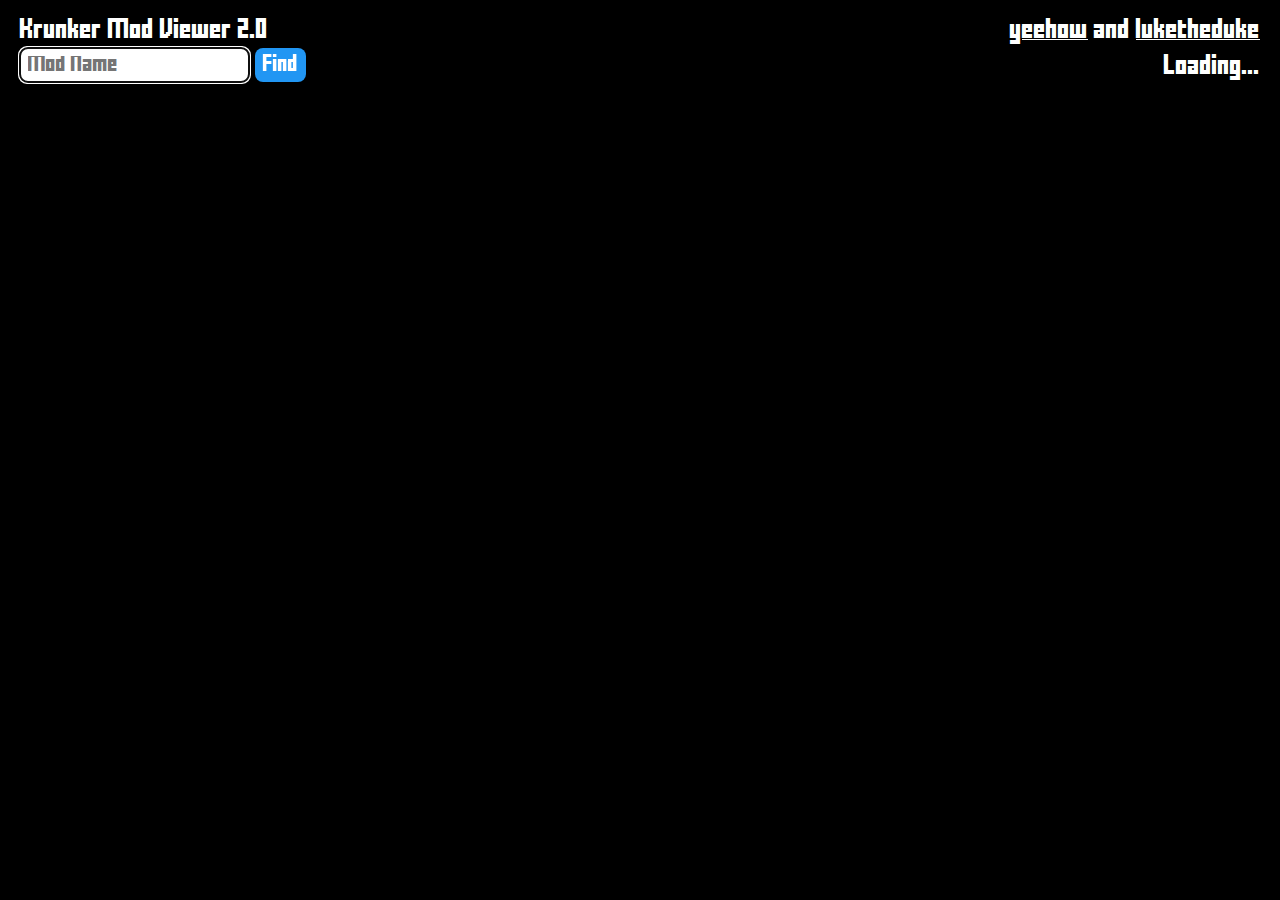
<file: mod/index.html>
<!DOCTYPE html>
<html lang="en">

<head>
    <meta charset="UTF-8">
    <meta name="viewport" content="width=device-width, initial-scale=1.0">
    <meta http-equiv="X-UA-Compatible" content="ie=edge">
    <title>Krunker Mod Viewer</title>
    <style>
        @font-face {
            font-family: 'gamefont';
            src: url('./font2.ttf');
        }

        body {
            background: black;
        }

        html,
        body,
        input,
        button {
            font-family: 'gamefont' !important;
        }

        body {
            margin: 0;
        }

        a {
            color: white;
        }

        .mod {
            padding: 4px;
            border: 4px solid #aaa;
            border-radius: 4px;
            width: 275px;
            margin: 5px;
            display: flex;
            flex-direction: column;
        }

        .mod p {
            margin-bottom: 0;
            color: rgba(0, 0, 0, .6);
        }

        .mod span {
            color: #fffa;
        }

        img {
            height: 125px;
            width: inherit;
            object-fit: cover;
            z-index: 1;
        }

        #header {
            padding: 20px;
            margin-bottom: 20px;
            color: white;
        }

        #header1 {
            display: flex;
        }

        #header>p>a {
            float: right;
        }

        p {
            margin-top: 0;
            margin-bottom: 6px;
        }

        #list {
            display: flex;
            flex-wrap: wrap;
            justify-content: center;
        }

        .yeehow {
            color: #44f;
        }

        #loadingstatus {
            display: inline;
            float: right;
            padding: 8px 0 8px 8px;
        }

        .errortext {
            width: 275px;
            height: 185px;
            position: absolute;
            opacity: 0.5;
            text-align: center;
            justify-content: center;
            align-items: center;
            line-height: 120px;
            user-select: none;
            pointer-events: none;
        }

        .imgholder {
            width: inherit;
            z-index: 1;
        }

        #name {
            background-color: #fff;
            padding: 8px;
            border-radius: 8px;
            border: none;
        }

        #find {
            background-color: #2196F3;
            padding: 8px;
            border-radius: 8px;
            color: #fff;
            border: transparent;
        }

        .flexgrow {
            flex-grow: 9999;
        }

    </style>
</head>

<body>
    <div id="header">
        <div id="header1">
            <p>Krunker Mod Viewer 2.0</p>
            <div class="flexgrow"></div>
            <div>
                <a href="https://yee.how">yeehow</a> and <a href="https://luketheduke.xyz">luketheduke</a>
            </div>
            </p>
        </div>
        
        <div>
           <input type="text" placeholder="Mod Name" id="name" autofocus autocomplete="off">
            <button onclick="find()" id="find">Find</button>
            <p id="loadingstatus">Done</p> 
        </div>
    </div>
    
    <div id="list"></div>    

    <script>
        var input = document.getElementById("name");
        var list = document.getElementById("list");
        var loadingstatus = document.getElementById("loadingstatus");

        input.addEventListener("keyup", function (event) {
            if (event.keyCode === 13) {
                event.preventDefault();
                document.getElementById("find").click();
            }
        });

        async function find() {

            loadingstatus.innerHTML = "Loading..."

            clearMods();

            var get = await fetch(`https://api.krunker.io/webhooks/general/mods/search?val=${input.value}`);
            var json = await get.json();

            json.data.forEach(element => {
                addMod(element);
            });

            loadingstatus.innerHTML = "Done"
        }

        function addMod(element) {

            var holder = document.createElement("div");

            var imgholder = document.createElement("a");
            imgholder.className = "imgholder"

            if (element.mod_url == "ua") {
                imgholder.href = `https://user-assets.krunker.io/md${element.mod_id}/mod.zip`
            } else {
                imgholder.href = element.mod_url;
            }

            var div = document.createElement("div");
            div.className = "mod";
            div.appendChild(imgholder);

            var img = document.createElement("img");
            img.src = `https://user-assets.krunker.io/md${element.mod_id}/thumb.png`;
            imgholder.appendChild(img);

            var errortext = document.createElement("p");
            errortext.className = "errortext";
            errortext.innerHTML = "No Thumbnail";
            div.appendChild(errortext);

            var name = document.createElement("a");
            name.textContent = element.mod_name;
            name.href = "https://krunker.io/social.html?p=mod&q=" + element.mod_name;
            div.appendChild(name);

            var creator = document.createElement("a");
            creator.innerHTML = `<span>by </span>${element.creatorname}`;
            creator.href = "https://krunker.io/social.html?p=profile&q=" + element.creatorname;
            div.appendChild(creator);

            holder.appendChild(div);

            list.appendChild(holder);
        }

        function clearMods() {
            list.innerHTML = "";
        }

        find();

    </script>
</body>

</html>
</file>
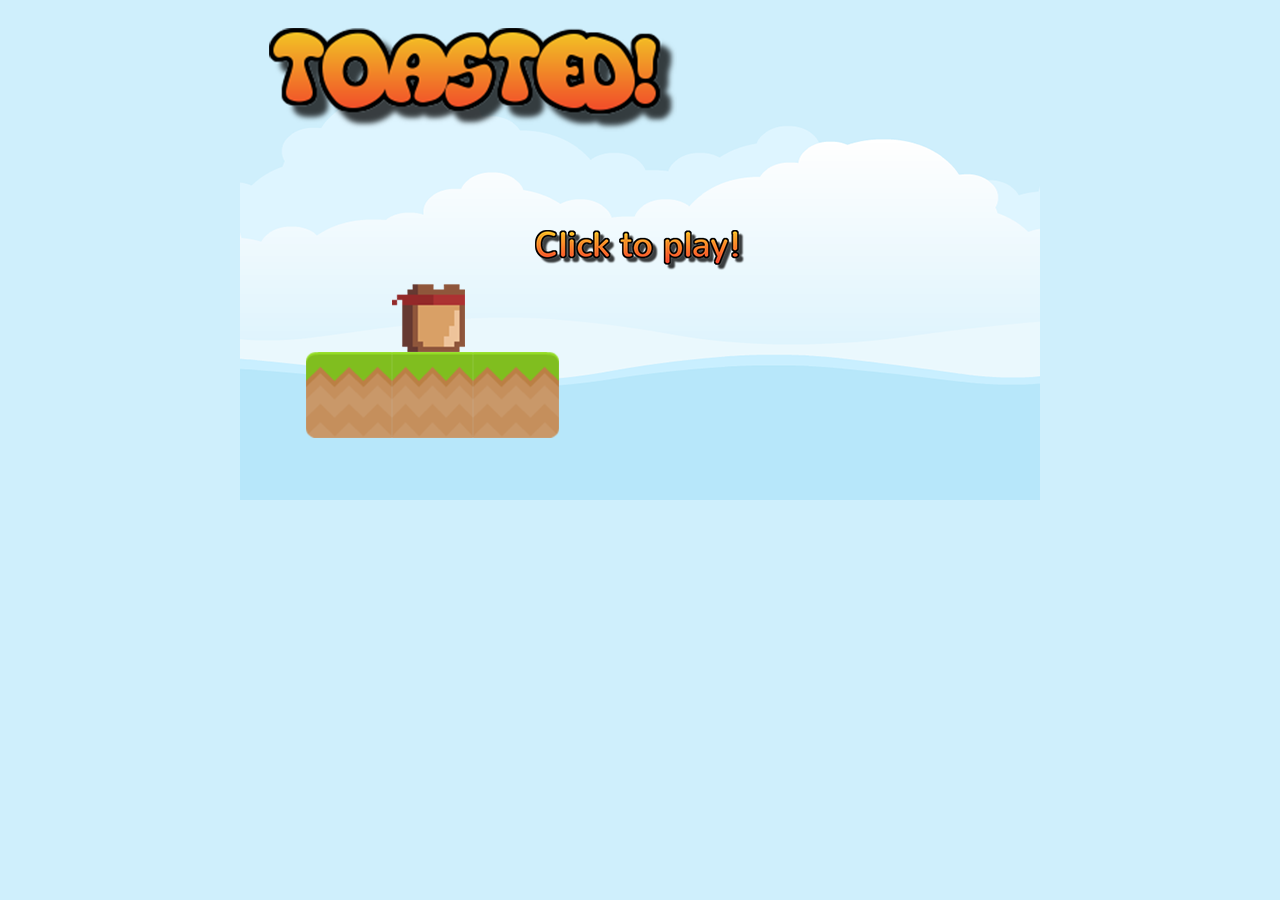
<file: purejsgame/index.html>
<!DOCTYPE html>

<html>
	<head>
		<title>Toasted</title>
		<style type="text/css">
			* {
				margin: 0;
				padding: 0;
				background-color: #CFEFFC;
				align-content: center;
			}
			canvas {
				margin: auto;
				display: block;
			}
		</style>
	</head>
	<body>
		<script src="js/game.js"></script>
	</body>
</html>
</file>
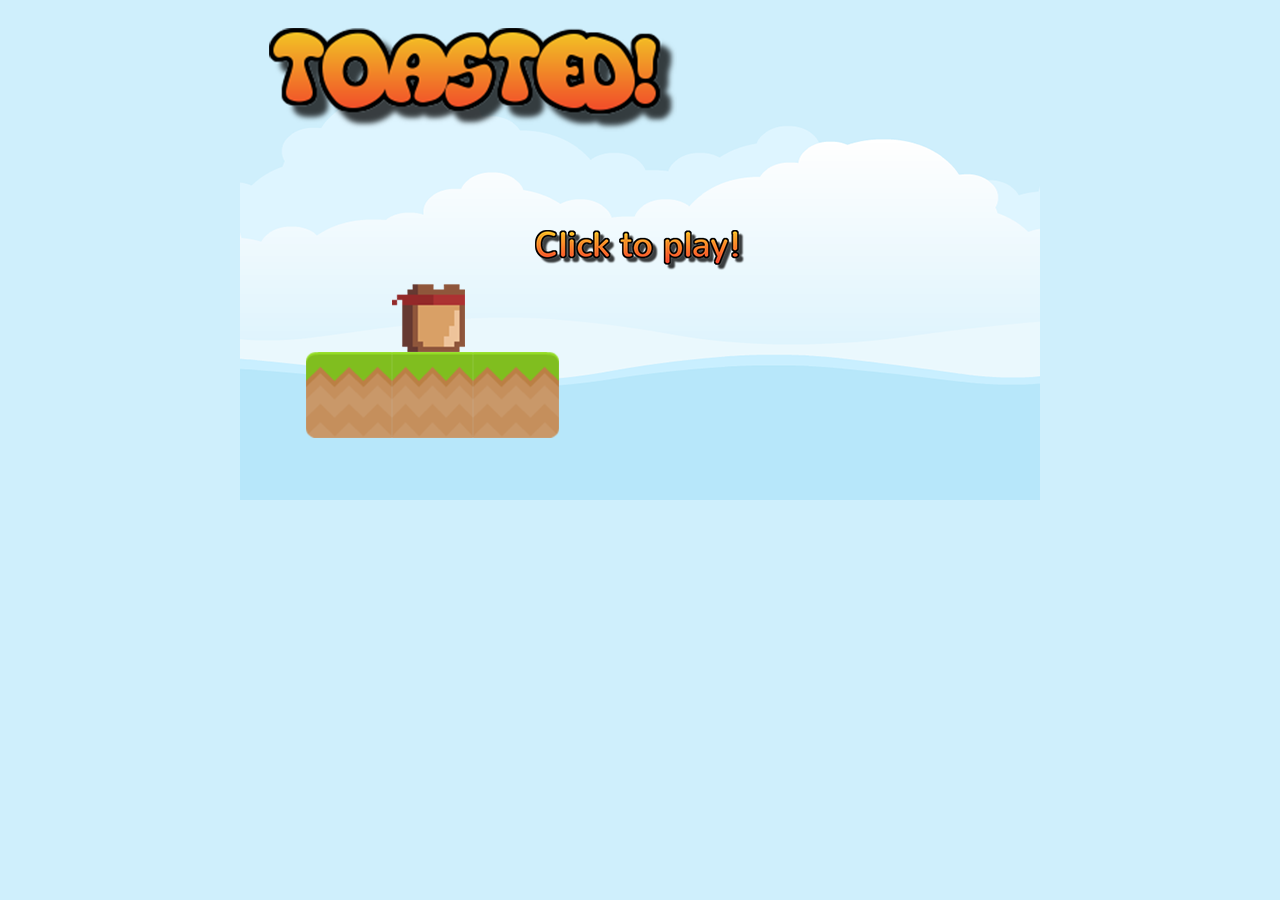
<file: purejsgame/game.html>
<!DOCTYPE html>

<html>
	<head>
		<title>Toasted</title>
		<style type="text/css">
			* {
				margin: 0;
				padding: 0;
				background-color: #CFEFFC;
				align-content: center;
			}
			canvas {
				margin: auto;
				display: block;
			}
		</style>
	</head>
	<body>
		<script src="js/game.js"></script>
	</body>
</html>
</file>
